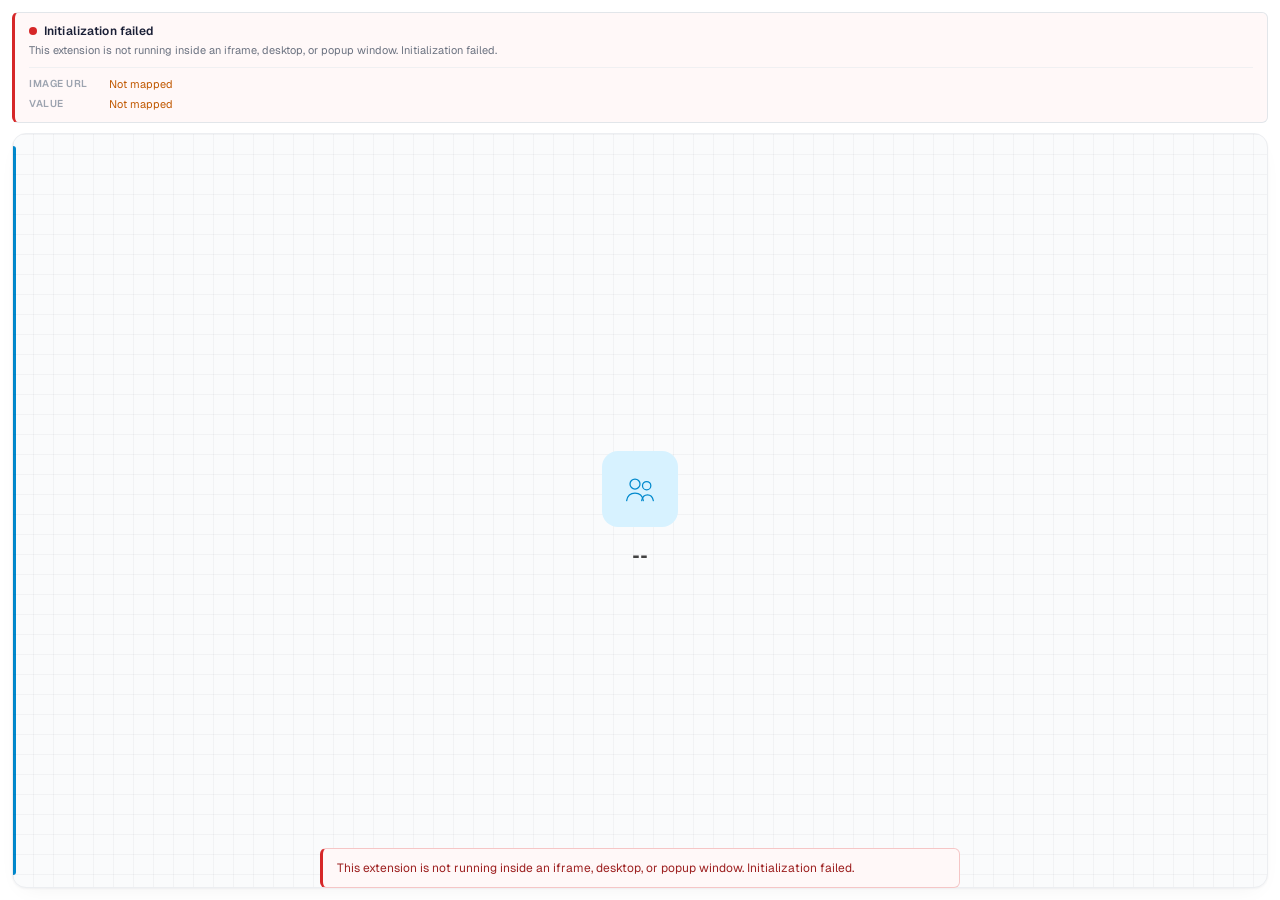
<file: index.html>
<!DOCTYPE html>
<html lang="en">
<head>
  <meta charset="utf-8">
  <meta name="viewport" content="width=device-width, initial-scale=1">
  <title>Image + Number Single Card</title>
  <link rel="preconnect" href="https://fonts.googleapis.com">
  <link rel="preconnect" href="https://fonts.gstatic.com" crossorigin>
  <link href="https://fonts.googleapis.com/css2?family=Geist:wght@400;500;600;700&family=Roboto+Condensed:wght@400;500;600;700&display=swap" rel="stylesheet">
  <link rel="stylesheet" href="styles.css?v=0.7.0">
  <script src="vendor/tableau.extensions.1.latest.js"></script>
</head>
<body>
  <main class="extension-root" aria-live="polite">
    <aside class="status-panel" id="statusPanel" data-status="loading" aria-live="polite" hidden>
      <div class="status-heading">
        <span class="status-dot" aria-hidden="true"></span>
        <span id="statusLabel">Initializing</span>
      </div>
      <div class="status-detail" id="statusDetail">Connecting to Tableau...</div>
      <dl class="mapping-list">
        <div>
          <dt>Image URL</dt>
          <dd id="imageMapping">Not mapped</dd>
        </div>
        <div>
          <dt>Value</dt>
          <dd id="valueMapping">Not mapped</dd>
        </div>
      </dl>
    </aside>

    <section class="single-card" aria-label="Image and number card">
      <span class="card-rail" aria-hidden="true"></span>
      <span class="card-grid" aria-hidden="true"></span>

      <div class="card-inner">
        <div class="image-frame" id="imageFrame">
          <img id="cardImage" class="card-image" alt="" hidden>
          <div id="imagePlaceholder" class="image-placeholder" aria-hidden="true">
            <svg viewBox="0 0 48 48" fill="none" stroke="currentColor" stroke-width="1.5" stroke-linecap="round" stroke-linejoin="round" role="img" focusable="false">
              <circle cx="18" cy="18" r="6"></circle>
              <circle cx="32" cy="20" r="5"></circle>
              <path d="M8 38c1-6 5-9 10-9s9 3 10 9"></path>
              <path d="M26 38c1-5 4-7 7-7s6 2 7 7"></path>
            </svg>
          </div>
        </div>
        <div id="cardValue" class="card-value">--</div>
      </div>
    </section>

    <div id="error" class="error" role="status"></div>
  </main>
  <script src="chart.js?v=0.7.0"></script>
</body>
</html>
</file>
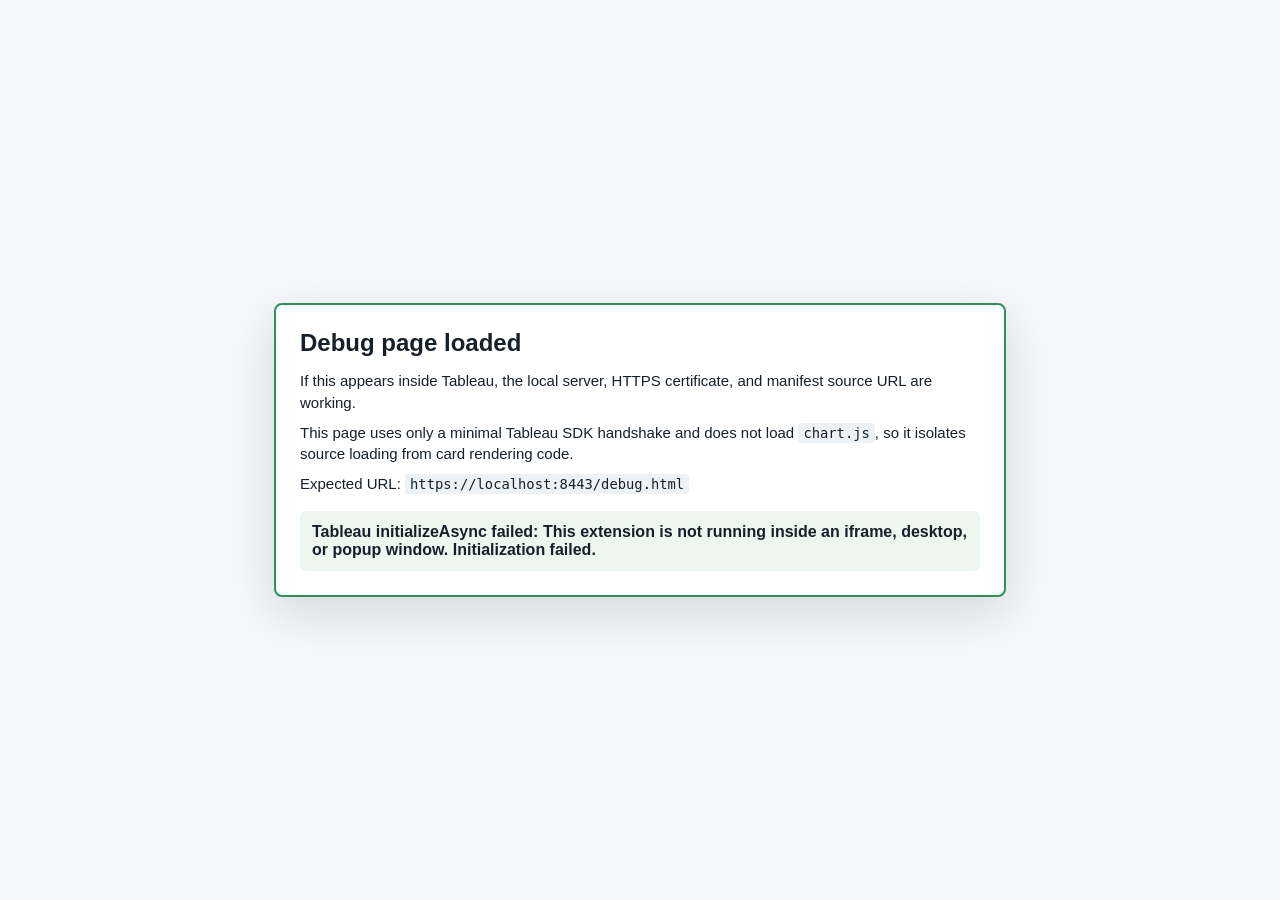
<file: debug.html>
<!DOCTYPE html>
<html lang="en">
<head>
  <meta charset="utf-8">
  <meta name="viewport" content="width=device-width, initial-scale=1">
  <title>Image + Number Extension Debug</title>
  <script src="vendor/tableau.extensions.1.latest.js"></script>
  <style>
    body {
      margin: 0;
      min-height: 100vh;
      display: grid;
      place-items: center;
      font-family: -apple-system, BlinkMacSystemFont, "Segoe UI", sans-serif;
      color: #15202b;
      background: #f5f7fa;
    }

    main {
      width: min(680px, calc(100vw - 32px));
      border: 2px solid #2f8f5b;
      border-radius: 8px;
      padding: 24px;
      background: #ffffff;
      box-shadow: 0 16px 48px rgba(21, 32, 43, 0.14);
    }

    h1 {
      margin: 0 0 12px;
      font-size: 24px;
      line-height: 1.2;
    }

    p {
      margin: 8px 0;
      font-size: 15px;
      line-height: 1.45;
    }

    code {
      padding: 2px 5px;
      border-radius: 4px;
      background: #edf2f7;
      font-family: "SFMono-Regular", Consolas, monospace;
      font-size: 0.92em;
    }

    .status {
      margin-top: 16px;
      padding: 12px;
      border-radius: 6px;
      background: #edf7f0;
      font-weight: 600;
    }
  </style>
</head>
<body>
  <main>
    <h1>Debug page loaded</h1>
    <p>If this appears inside Tableau, the local server, HTTPS certificate, and manifest source URL are working.</p>
    <p>This page uses only a minimal Tableau SDK handshake and does not load <code>chart.js</code>, so it isolates source loading from card rendering code.</p>
    <p>Expected URL: <code>https://localhost:8443/debug.html</code></p>
    <div class="status" id="debugStatus">Checking Tableau SDK...</div>
  </main>
  <script>
    const status = document.getElementById('debugStatus');

    if (!window.tableau?.extensions?.initializeAsync) {
      status.textContent = 'Tableau SDK is unavailable.';
    } else {
      tableau.extensions.initializeAsync().then(() => {
        status.textContent = 'Tableau initializeAsync completed.';
      }).catch(error => {
        status.textContent = `Tableau initializeAsync failed: ${error?.message || String(error)}`;
      });
    }
  </script>
</body>
</html>
</file>
<file: styles.css>
/* ───────────────────────────────────────────────────────────────
   V6 — Rail + grid texture
   Single-card Tableau extension.
   Light theme. Geist for UI, Roboto Condensed for the number.
   ─────────────────────────────────────────────────────────────── */

*, *::before, *::after {
  box-sizing: border-box;
}

[hidden] {
  display: none !important;
}

html,
body {
  width: 100%;
  height: 100%;
  margin: 0;
}

body {
  overflow: hidden;
  background: transparent;
  color: #0f1421;
  font-family: "Geist", -apple-system, BlinkMacSystemFont, "Segoe UI", Helvetica, Arial, sans-serif;
  -webkit-font-smoothing: antialiased;
  -moz-osx-font-smoothing: grayscale;
}

.extension-root {
  display: flex;
  min-height: 100vh;
  flex-direction: column;
  gap: 10px;
  padding: 12px;
}

/* ── Status panel (hidden when ready; appears on warning/error) ─── */

.status-panel {
  width: 100%;
  padding: 10px 14px;
  border: 1px solid #e2e6ea;
  border-left: 3px solid #8a8f98;
  border-radius: 6px;
  background: #ffffff;
  color: #333;
  font-size: 11.5px;
  line-height: 1.4;
}

.status-panel[data-status="loading"] { border-left-color: #1f77b4; }
.status-panel[data-status="warning"] { border-left-color: #e07b00; background: #fffbf5; }
.status-panel[data-status="error"]   { border-left-color: #d62728; background: #fff8f8; }

.status-heading {
  display: flex;
  align-items: center;
  gap: 7px;
  font-weight: 600;
  font-size: 12px;
  letter-spacing: 0.01em;
  color: #1a1f36;
}

.status-dot {
  width: 8px;
  height: 8px;
  flex: 0 0 auto;
  border-radius: 50%;
  background: #8a8f98;
}

.status-panel[data-status="loading"] .status-dot {
  background: #1f77b4;
  animation: dot-pulse 1.4s ease-in-out infinite;
}
.status-panel[data-status="warning"] .status-dot { background: #e07b00; }
.status-panel[data-status="error"]   .status-dot { background: #d62728; }

@keyframes dot-pulse {
  0%, 100% { opacity: 1; transform: scale(1); }
  50%      { opacity: 0.35; transform: scale(0.75); }
}

.status-detail {
  margin-top: 3px;
  color: #6b7280;
  font-size: 11px;
}

.mapping-list {
  display: grid;
  gap: 4px;
  margin: 9px 0 0;
  padding-top: 9px;
  border-top: 1px solid #f0f0f2;
}

.mapping-list div {
  display: grid;
  grid-template-columns: 72px minmax(0, 1fr);
  gap: 8px;
}

.mapping-list dt {
  color: #9ca3af;
  font-weight: 600;
  font-size: 10px;
  text-transform: uppercase;
  letter-spacing: 0.05em;
}

.mapping-list dd {
  min-width: 0;
  margin: 0;
  color: #374151;
  font-size: 11px;
  overflow: hidden;
  text-overflow: ellipsis;
  white-space: nowrap;
}

.mapping-list dd.is-missing {
  color: #c05800;
}

/* ── KPI card — V6 Rail + grid ─────────────────────────────────── */

.single-card {
  position: relative;
  flex: 1;
  display: flex;
  width: 100%;
  min-height: 120px;
  overflow: hidden;
  border: 1px solid #eceef1;
  border-radius: 14px;
  background: #fafbfc;
  box-shadow:
    0 1px 2px rgba(16, 24, 40, 0.04),
    0 8px 24px -12px rgba(16, 24, 40, 0.08);
  transition:
    transform 180ms ease,
    box-shadow 180ms ease;
}

.single-card:hover {
  transform: translateY(-2px);
  box-shadow:
    0 2px 4px rgba(16, 24, 40, 0.06),
    0 16px 36px -12px rgba(16, 24, 40, 0.16);
}

/* Blue accent rail down the left edge */
.card-rail {
  position: absolute;
  top: 12px;
  bottom: 12px;
  left: 0;
  width: 3px;
  border-radius: 0 3px 3px 0;
  background: #0089CD;
  pointer-events: none;
}

/* Subtle graph-paper grid background */
.card-grid {
  position: absolute;
  inset: 0;
  pointer-events: none;
  background-image:
    linear-gradient(to right, rgba(15, 20, 33, 0.035) 1px, transparent 1px),
    linear-gradient(to bottom, rgba(15, 20, 33, 0.035) 1px, transparent 1px);
  background-size: 20px 20px;
}

/* Content sits above rail + grid */
.card-inner {
  position: relative;
  z-index: 1;
  flex: 1;
  display: flex;
  flex-direction: column;
  align-items: center;
  justify-content: center;
  gap: 16px;
  padding: 40px 22px;
  text-align: center;
}

/* ── Image area ─────────────────────────────────────────────────── */

.image-frame {
  display: grid;
  width: 76px;
  height: 76px;
  place-items: center;
  border-radius: 16px;
  background: #D7F2FF;
  color: #0089CD;
}

.card-image {
  display: block;
  max-width: 60px;
  max-height: 60px;
  object-fit: contain;
  border-radius: 6px;
}

.image-placeholder {
  display: grid;
  width: 44px;
  height: 44px;
  place-items: center;
  color: #0089CD;
}

.image-placeholder[hidden] {
  display: none;
}

.image-placeholder svg {
  width: 40px;
  height: 40px;
}

/* ── KPI number ─────────────────────────────────────────────────── */

.card-value {
  width: 100%;
  color: #424242;
  font-family: "Roboto Condensed", "Geist", -apple-system, BlinkMacSystemFont, "Segoe UI", Helvetica, Arial, sans-serif;
  font-variant-numeric: tabular-nums;
  font-size: clamp(18px, 2.4vw, 24px);
  font-weight: 600;
  line-height: 1.1;
  letter-spacing: 0;
  white-space: nowrap;
  overflow: hidden;
  text-overflow: ellipsis;
}

/* ── Error toast ────────────────────────────────────────────────── */

.error {
  position: fixed;
  right: 12px;
  bottom: 12px;
  left: 12px;
  display: none;
  max-width: 640px;
  margin: 0 auto;
  padding: 10px 14px;
  border: 1px solid #f5c6c6;
  border-left: 3px solid #d62728;
  border-radius: 6px;
  background: #fff8f8;
  color: #9d2020;
  font-size: 12px;
  line-height: 1.5;
}

.error:not(:empty) {
  display: block;
}

/* ── Responsive (small card sizes in Tableau) ───────────────────── */

@media (max-width: 320px) {
  .card-inner {
    gap: 12px;
    padding: 18px 16px;
  }

  .image-frame {
    width: 60px;
    height: 60px;
    border-radius: 12px;
  }

  .card-image {
    max-width: 46px;
    max-height: 46px;
  }

  .image-placeholder {
    width: 36px;
    height: 36px;
  }

  .image-placeholder svg {
    width: 32px;
    height: 32px;
  }

  .card-value {
    font-size: clamp(16px, 5.5vw, 22px);
  }
}

@media (max-height: 180px) {
  .card-inner {
    flex-direction: row;
    gap: 18px;
    padding: 14px 20px;
    justify-content: center;
  }

  .image-frame {
    width: 52px;
    height: 52px;
    border-radius: 12px;
  }

  .card-image {
    max-width: 40px;
    max-height: 40px;
  }

  .image-placeholder svg {
    width: 28px;
    height: 28px;
  }
}
</file>
